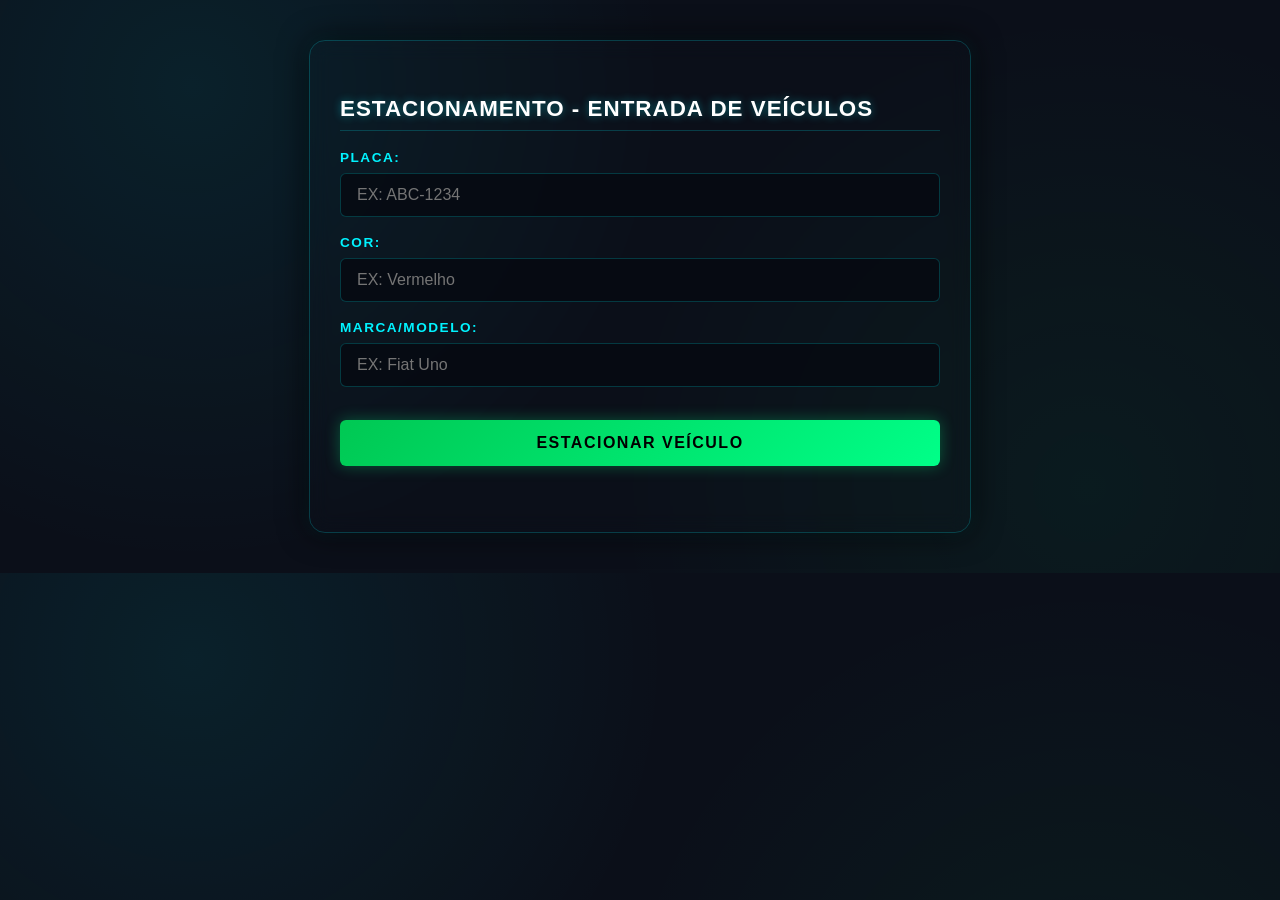
<file: estacionamento/Index.html>
<!DOCTYPE html>
<html lang="pt-BR">
<head>
    <meta charset="UTF-8">
    <meta name="viewport" content="width=device-width, initial-scale=1.0">
    <title>Sistema de Estacionamento</title>
    <link rel="stylesheet" href="style.css">
</head>
<body>

    <h2>Estacionamento - Entrada de Veículos</h2>

    
    <div class="campo">
        <label for="placa">Placa:</label>
        <input type="text" id="placa" placeholder="EX: ABC-1234">
    </div>

    <div class="campo">
        <label for="cor">Cor:</label>
        <input type="text" id="cor" placeholder="EX: Vermelho">
    </div>

    <div class="campo">
        <label for="marca">Marca/Modelo:</label>
        <input type="text" id="marca" placeholder="EX: Fiat Uno">
    </div>

    <button onclick="adicionarCarro()">Estacionar Veículo</button>

    <ul id="listaEstacionamento"></ul>
    <script src="script.js"></script>
</body>
</html>
</file>
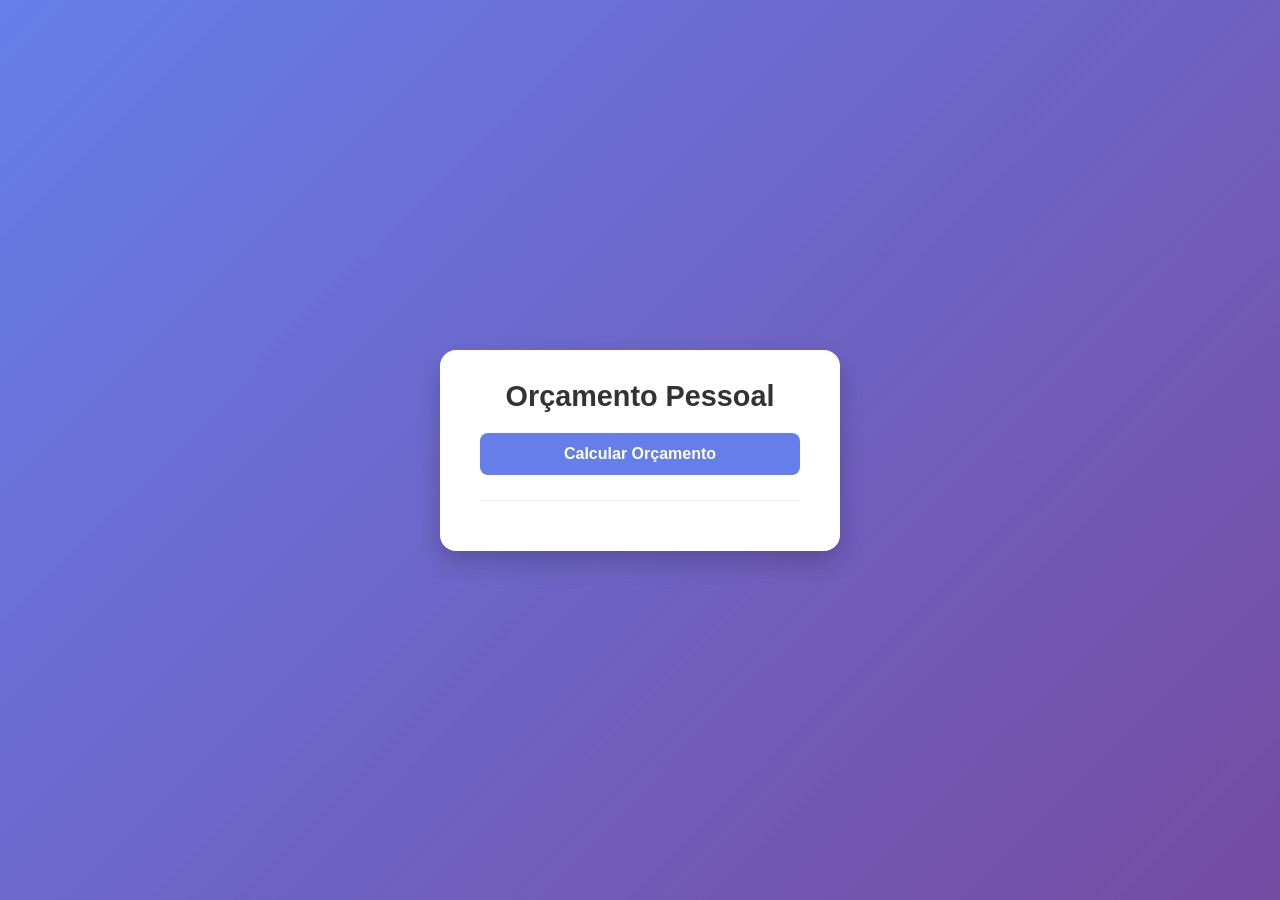
<file: orcamentoPessoal/Index.html>
<!DOCTYPE html>
<html lang="pt-BR">
<head>
    <meta charset="UTF-8">
    <meta name="viewport" content="width=device-width, initial-scale=1.0">
    <title>Calculadora de Orçamento</title>
    <link rel="stylesheet" href="style.css">
</head>
<body>
   
    <div class="card">
        <h1>Orçamento Pessoal</h1>
        <button onclick="calcularOrçamento()">Calcular Orçamento</button>
        <div id="resultado"></div>
    </div>
     <script  src="script.js"> </script>
</body>
</html>
</file>
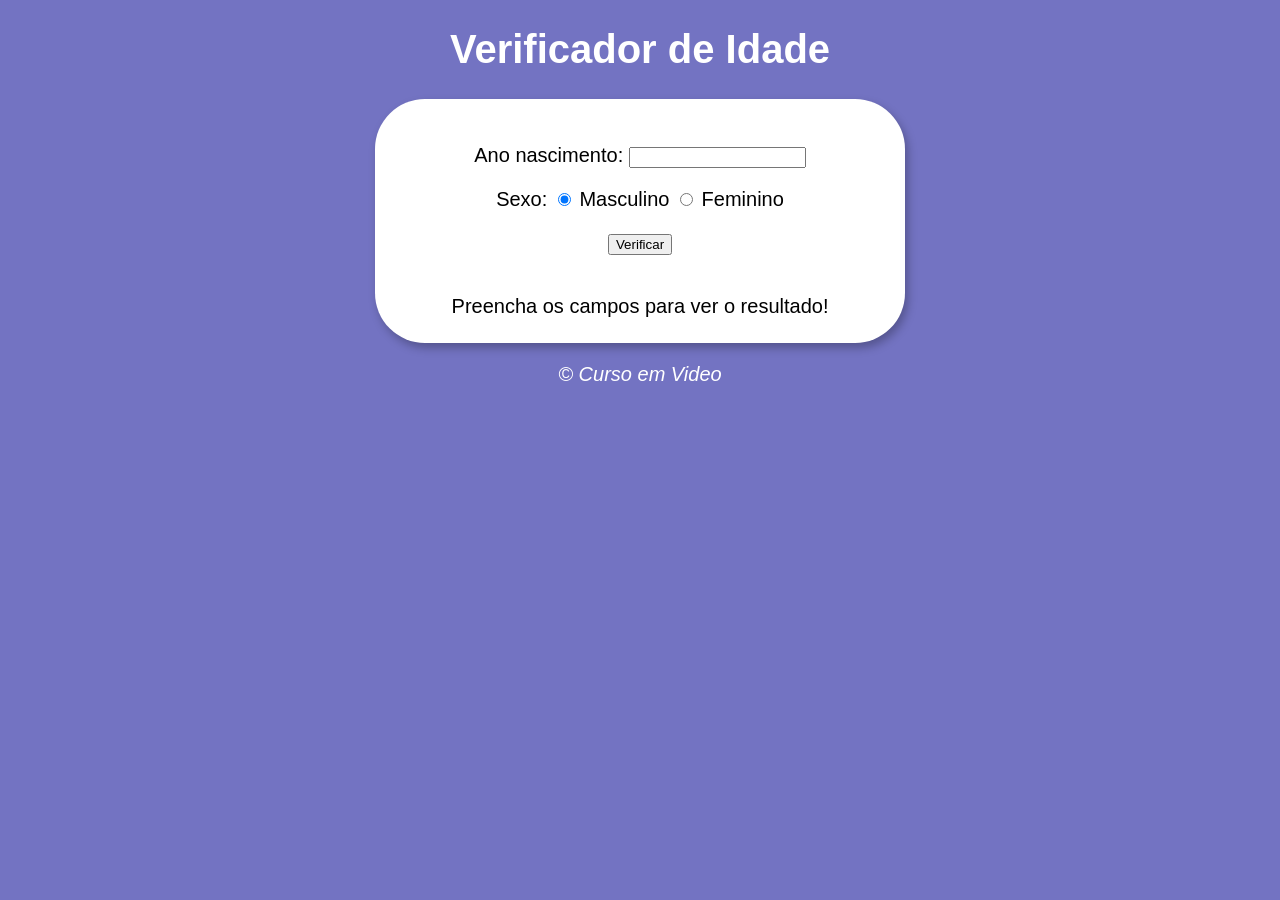
<file: verificadorIdade/modelo.html>
<!DOCTYPE html>
<html>
    <head>
        <meta charset="utf-8">
        <meta name="viewport" content="width-device-witdh , initial-scale=1.0" >
        <meta http-equiv="X-UA-Compatible" content="ie-edge">
        <title>Modelo de  Exercício</title>
        <link rel="stylesheet" href="estilo.css">
    </head>
    <body>
        <header>
            <h1>Verificador de Idade</h1>
        </header>
        <section>
            <div >
                <p>Ano nascimento:
                    <input type="number" name="txtano" id="txtano" min="0">
                </p>
                <p>Sexo:
                    <input type="radio" name="radsex" id="mas" checked>
                    <label for="mas">Masculino</label>
                    <input type="radio" name="radsex" id="fem">
                    <label for="fem">Feminino</label>
                </p>
                <p>
                    <input type="button" value="Verificar" onclick="verificar()">
                </p>
            </div>
            <div id="res">
                Preencha os campos para ver o resultado!
            </div>
        </section>
        <footer>
            <p>&copy;  Curso em Video</p>
        </footer>
        <script src="script.js"></script>
    </body>
</html>
</file>
<file: estacionamento/style.css>
:root {
  --bg-color: #0b0f19;
  --card-bg: rgba(18, 26, 43, 0.75);
  --neon-cyan: #00f3ff;
  --neon-green: #00ff88;
  --text-main: #e0e6ed;
  --text-dim: #8a99ad;
  --border-color: rgba(0, 243, 255, 0.2);
}

body {
  background-color: var(--bg-color);
  background-image: 
    radial-gradient(circle at 15% 15%, rgba(0, 243, 255, 0.08) 0%, transparent 40%),
    radial-gradient(circle at 85% 85%, rgba(0, 255, 136, 0.05) 0%, transparent 40%);
  font-family: 'Segoe UI', Roboto, 'Helvetica Neue', sans-serif;
  color: var(--text-main);
  max-width: 600px;
  margin: 40px auto;
  padding: 30px;
  border-radius: 16px;
  background-clip: padding-box;
  border: 1px solid var(--border-color);
  box-shadow: 0 0 30px rgba(0, 0, 0, 0.8), 0 0 15px rgba(0, 243, 255, 0.1);
  backdrop-filter: blur(10px);
}

h2 {
  color: #ffffff;
  font-size: 1.4rem;
  letter-spacing: 1px;
  text-transform: uppercase;
  border-bottom: 1px solid var(--border-color);
  padding-bottom: 8px;
  margin-top: 25px;
  text-shadow: 0 0 8px rgba(0, 243, 255, 0.4);
}

.campo { 
  margin-bottom: 18px; 
}

label { 
  display: block; 
  margin-bottom: 8px; 
  font-size: 0.85rem;
  font-weight: 600;
  text-transform: uppercase;
  letter-spacing: 1.5px;
  color: var(--neon-cyan);
}

input { 
  width: 100%;
  padding: 12px 16px; 
  box-sizing: border-box;
  background-color: rgba(5, 9, 17, 0.8);
  border: 1px solid var(--border-color);
  border-radius: 6px;
  color: #fff;
  font-size: 1rem;
  outline: none;
  transition: all 0.3s ease;
}

input:focus {
  border-color: var(--neon-cyan);
  box-shadow: 0 0 12px rgba(0, 243, 255, 0.35);
  background-color: rgba(10, 18, 32, 0.9);
}

button { 
  width: 100%;
  background: linear-gradient(135deg, #00c853, var(--neon-green)); 
  color: #000;
  font-weight: 700;
  border: none;
  padding: 14px 20px;
  border-radius: 6px;
  cursor: pointer;
  font-size: 1rem; 
  text-transform: uppercase;
  letter-spacing: 1.5px;
  margin-top: 15px;
  transition: all 0.3s ease;
  box-shadow: 0 0 15px rgba(0, 255, 136, 0.3);
}

button:hover { 
  background: linear-gradient(135deg, var(--neon-green), #00f3ff);
  box-shadow: 0 0 25px rgba(0, 255, 136, 0.6);
  transform: translateY(-2px);
}

ul { 
  list-style-type: none; 
  padding: 0; 
  margin-top: 15px;
}

li { 
  background: rgba(15, 23, 42, 0.6);
  color: var(--text-main);
  margin: 10px 0; 
  padding: 14px 18px; 
  border-radius: 6px;
  border-left: 4px solid var(--neon-cyan);
  border-top: 1px solid rgba(255, 255, 255, 0.05);
  display: flex;
  justify-content: space-between;
  align-items: center;
  box-shadow: 0 4px 12px rgba(0, 0, 0, 0.3);
  transition: transform 0.2s ease;
}

li:hover {
  transform: translateX(4px);
  border-left-color: var(--neon-green);
}

/* Transforma a lista de vagas em um grid futurista */
ul {
  display: grid;
  grid-template-columns: repeat(auto-fill, minmax(220px, 1fr));
  gap: 20px;
  list-style: none;
  padding: 0;
  margin-top: 20px;
}

li {
  background: none;
  border: none;
  padding: 0;
  margin: 0;
}

/* Card do Veículo */
.card-veiculo {
  background: rgba(15, 23, 42, 0.85);
  border: 1px solid rgba(0, 243, 255, 0.25);
  border-radius: 12px;
  overflow: hidden;
  box-shadow: 0 0 15px rgba(0, 0, 0, 0.6), 0 0 10px rgba(0, 243, 255, 0.1);
  transition: all 0.3s ease;
  display: flex;
  flex-direction: column;
  margin-top: 5%;
}

.card-veiculo:hover {
  transform: translateY(-5px);
  border-color: var(--neon-cyan, #00f3ff);
  box-shadow: 0 0 20px rgba(0, 243, 255, 0.3);
}

/* Área da Imagem */
.card-imagem {
  width: 100%;
  height: 130px;
  background-color: rgba(5, 9, 17, 0.9);
  border-bottom: 1px solid rgba(0, 243, 255, 0.2);
  display: flex;
  align-items: center;
  justify-content: center;
  overflow: hidden;
}

.card-imagem img {
  width: 100%;
  height: 100%;
  object-fit: cover;
  transition: transform 0.3s ease;
}

.card-veiculo:hover .card-imagem img {
  transform: scale(1.05);
}

/* Informações do Veículo */
.card-info {
  padding: 15px;
  display: flex;
  flex-direction: column;
  gap: 6px;
}

.card-info h3 {
  margin: 0 0 6px 0;
  color: #fff;
  font-size: 1.1rem;
  letter-spacing: 1px;
  text-shadow: 0 0 5px rgba(0, 243, 255, 0.5);
}

.card-info p {
  margin: 0;
  font-size: 0.85rem;
  color: #8a99ad;
}

.card-info p strong {
  color: #00f3ff;
}

/* Botão de Saída / Ação interna do Card */
.btn-remover {
  margin-top: 10px;
  background: rgba(255, 0, 85, 0.2);
  color: #ff0055;
  border: 1px solid #ff0055;
  padding: 8px;
  border-radius: 4px;
  cursor: pointer;
  font-weight: bold;
  font-size: 0.8rem;
  letter-spacing: 1px;
  transition: all 0.3s ease;
  box-shadow: none;
}

.btn-remover:hover {
  background: #ff0055;
  color: #fff;
  box-shadow: 0 0 12px rgba(255, 0, 85, 0.6);
  transform: none;
}
</file>
<file: orcamentoPessoal/style.css>
/* Reset básico e fonte */
* {
    margin: 0;
    padding: 0;
    box-sizing: border-box;
    font-family: 'Segoe UI', Tahoma, Geneva, Verdana, sans-serif;
}

body {
    background: linear-gradient(135deg, #667eea 0%, #764ba2 100%);
    min-height: 100vh;
    display: flex;
    justify-content: center;
    align-items: center;
    padding: 20px;
}

/* Card Principal */
.card {
    background: #ffffff;
    padding: 30px 40px;
    border-radius: 16px;
    box-shadow: 0 10px 25px rgba(0, 0, 0, 0.2);
    text-align: center;
    max-width: 400px;
    width: 100%;
}

h1 {
    color: #333;
    font-size: 1.8rem;
    margin-bottom: 20px;
}

/* Botão interativo */
button {
    background: #667eea;
    color: #fff;
    border: none;
    padding: 12px 24px;
    font-size: 1rem;
    font-weight: bold;
    border-radius: 8px;
    cursor: pointer;
    transition: background 0.3s ease, transform 0.1s ease;
    width: 100%;
}

button:hover {
    background: #5a67d8;
}

button:active {
    transform: scale(0.98);
}

/* Container do Resultado */
#resultado {
    margin-top: 25px;
    text-align: left;
    border-top: 1px solid #eee;
    padding-top: 20px;
}

#resultado h2 {
    font-size: 1.3rem;
    color: #2d3748;
    margin-bottom: 12px;
}

#resultado p {
    font-size: 1rem;
    color: #4a5568;
    margin: 8px 0;
    line-height: 1.4;
}
</file>
<file: verificadorIdade/estilo.css>
body {
    background: rgb(115, 115, 194);
    font: normal 15pt Arial;

}

header {
    color: white;
    text-align: center;
}

section {
    background: white;
    border-radius: 50px;
    padding: 15px;
    width: 500px;
    margin: auto;
    box-shadow: 3px 5px 10px rgba(0, 0, 0, 0.267);
}

div {
    text-align: center;
    padding: 10px;
}

img {
    width: 250px;
    height: 250px;
    border-radius: 50px
}

footer {
    color: white;
    text-align: center;
    font-style: italic;
}
</file>
